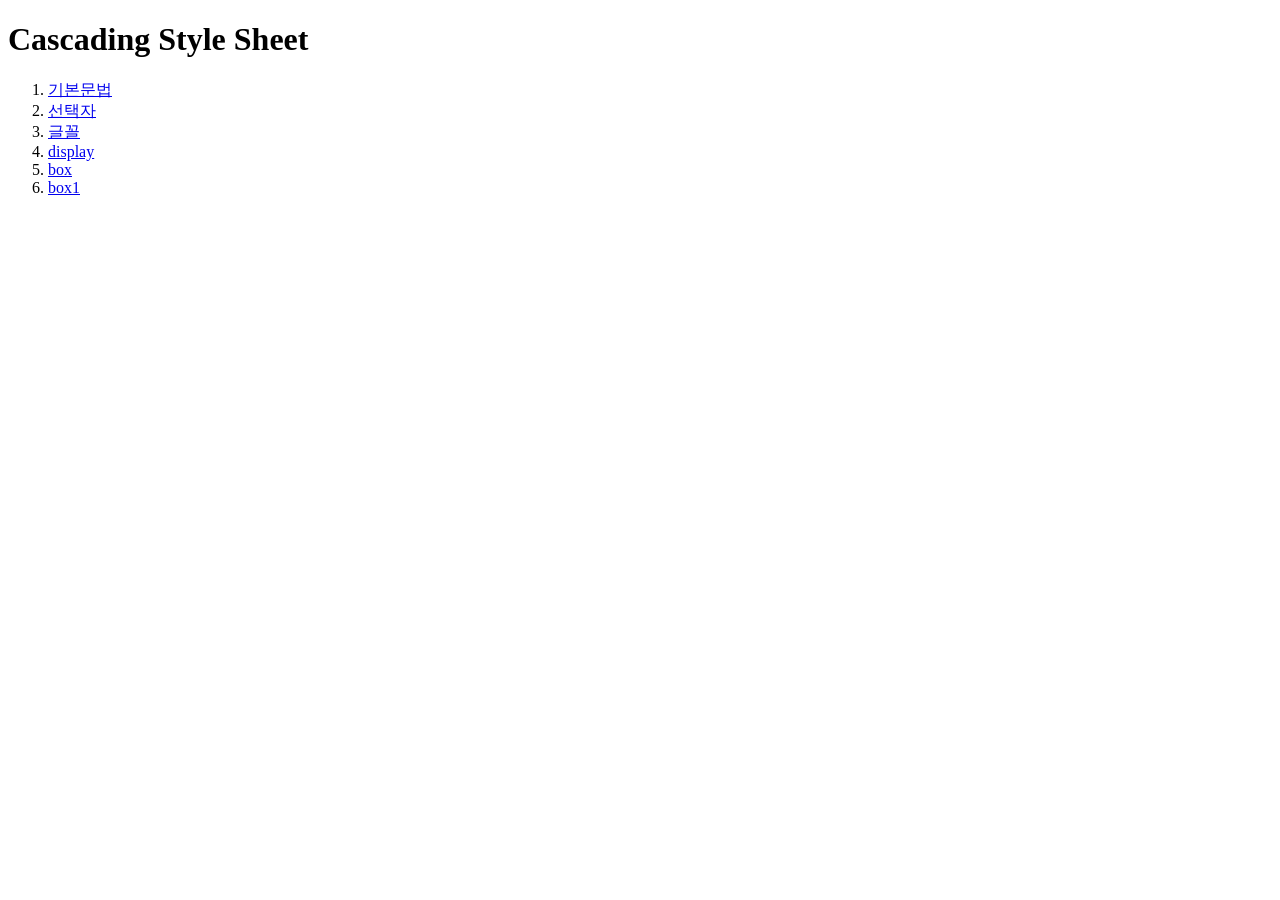
<file: css/index.html>
<!DOCTYPE html>
<html lang="en">

<head>
    <meta charset="UTF-8">
    <meta http-equiv="X-UA-Compatible" content="IE=edge">
    <meta name="viewport" content="width=device-width, initial-scale=1.0">
    <title>Document</title>
</head>

<body>
    <h1>Cascading Style Sheet</h1>
    <ol>
        <li><a href="./css01-basic.html">기본문법</a></li>
        <li><a href="./css02-selector.html">선택자</a></li>
        <li><a href="./css03-font.html">글꼴</a></li>
        <li><a href="./css04-display.html">display</a></li>
        <li><a href="./css05-box.html">box</a></li>
        <li><a href="./css05-box1.html">box1</a></li>

    </ol>
</body>

</html>
</file>
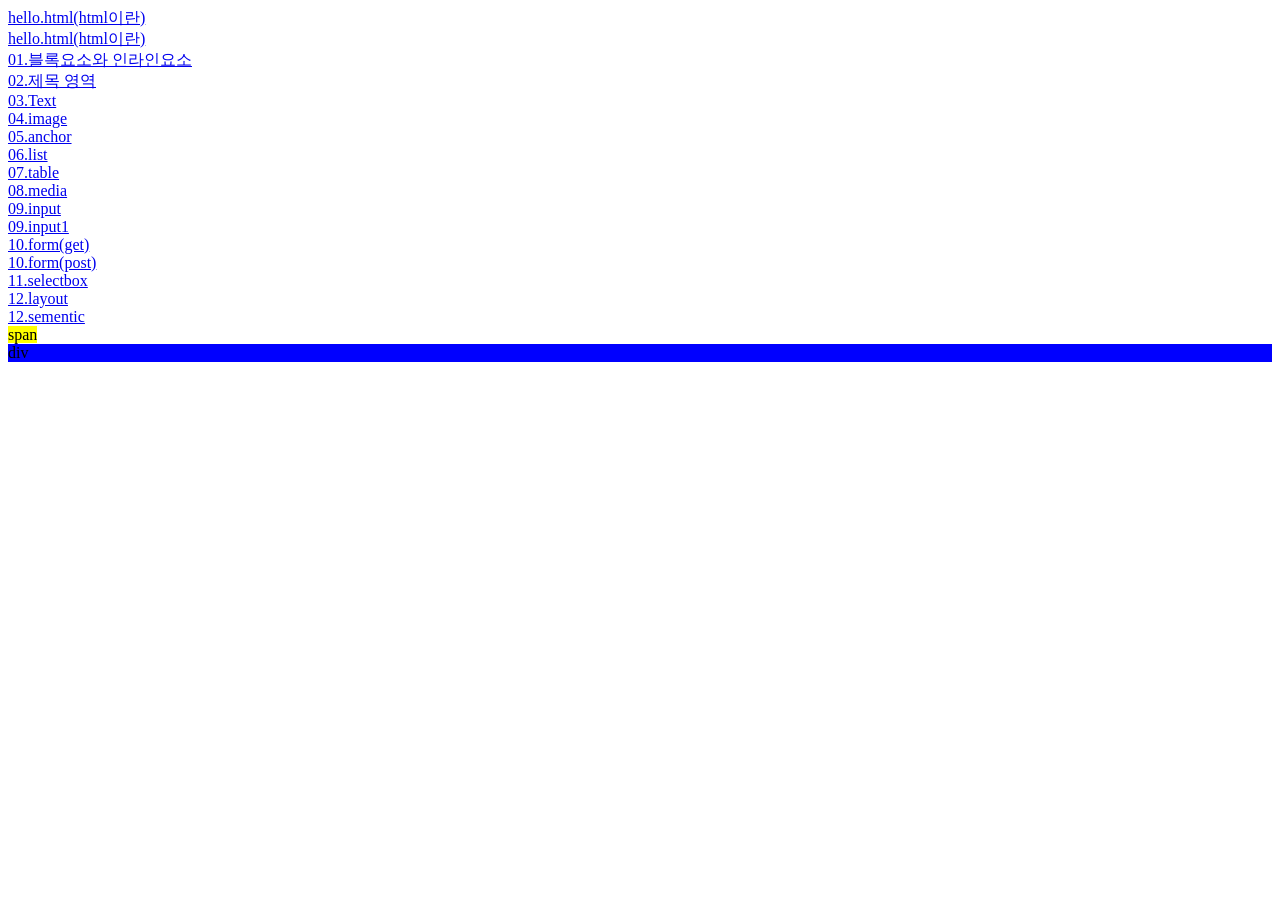
<file: html/index.html>
<!DOCTYPE html>
<html lang="en">

<head>
    <meta charset="UTF-8">
    <meta http-equiv="X-UA-Compatible" content="IE=edge">
    <meta name="viewport" content="width=device-width, initial-scale=1.0">
    <title>Document</title>
</head>

<body>
    <!--     
    절대 경로: C:\Users\student\Documents\workspace\web\html
    상대 경로: 내 파일 중심으로 이동한다.  웹사이트 상대 경로

    ./ : 현재 폴더를 의미
    ../ : 상위 폴더를 의미 
    / : root(최상위 디렉토리 의미)
-->

    <a href="../hello.html">hello.html(html이란)</a> <br>
    <a href="/hello.html">hello.html(html이란)</a> <br>


    <a href="html01-start.html">01.블록요소와 인라인요소</a> <br>
    <a href="./html02-title.html">02.제목 영역</a> <br>
    <a href="./html03-text.html">03.Text</a> <br>
    <a href="./html04-image.html">04.image</a> <br>
    <a href="./html05-anchor.html">05.anchor</a> <br>
    <a href="./html06-list.html">06.list</a> <br>
    <a href="./html07-table.html">07.table</a> <br>
    <a href="./html08-media.html">08.media</a> <br>
    <a href="./html09-input.html">09.input</a> <br>
    <a href="./html09-input1.html">09.input1</a> <br>
    <a href="./html10-form.html">10.form(get)</a> <br>
    <a href="./html10-form1.html">10.form(post)</a> <br>
    <a href="./html11-selectbox.html">11.selectbox</a> <br>
    <a href="./html12-layout.html">12.layout</a> <br>
    <a href="./html12-layout1.html">12.sementic</a> <br>

    <span style="background-color: yellow;">span</span>
    <div style="background-color: blue;">div</div>


</body>

</html>
</file>
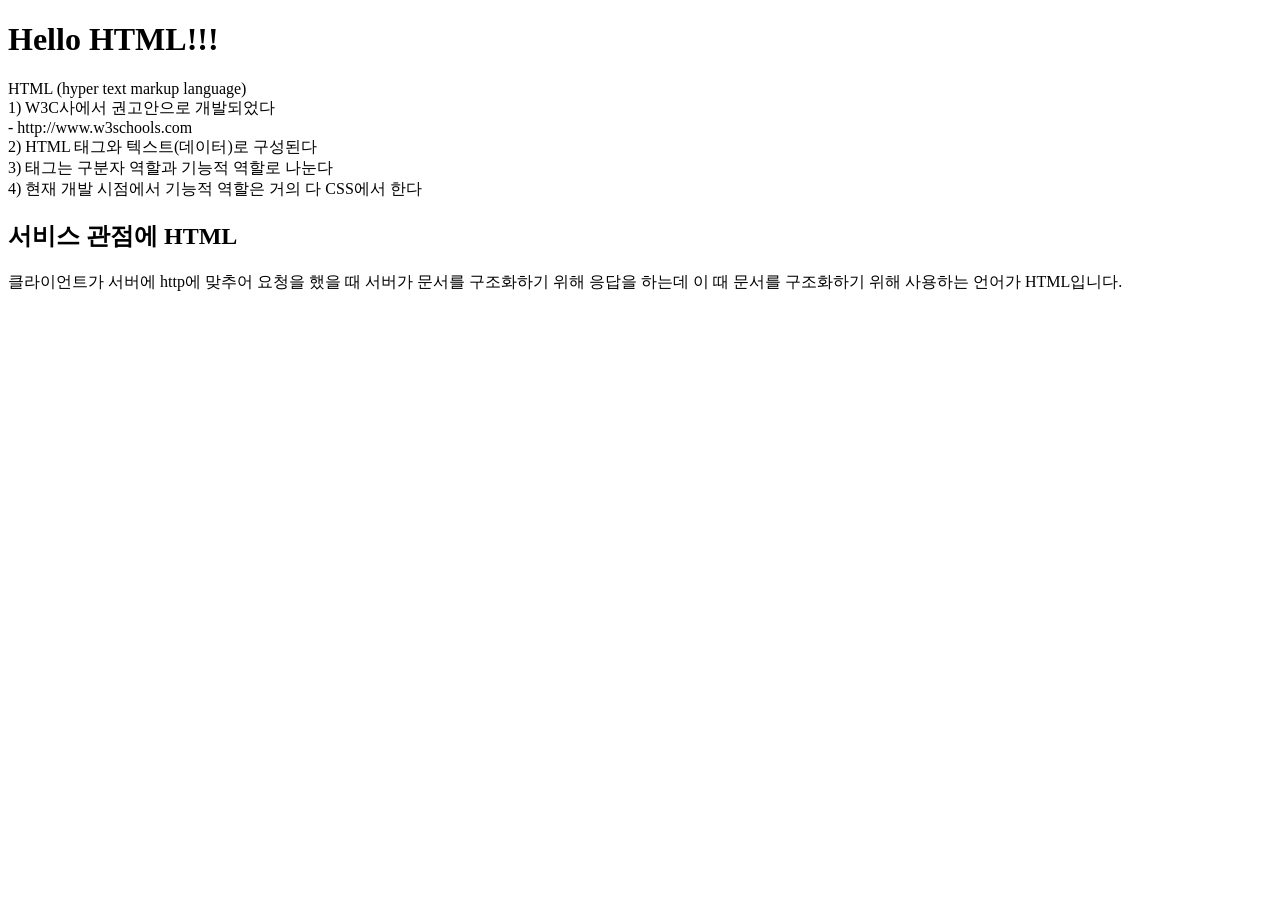
<file: hello.html>
<!DOCTYPE html>
<html lang="en">

<head>
    <meta charset="UTF-8">
    <meta http-equiv="X-UA-Compatible" content="IE=edge">
    <meta name="viewport" content="width=device-width, initial-scale=1.0">
    <title>Hello Web~~~</title>
</head>

<body>
    <h1> Hello HTML!!!</h1>

    <div>
        HTML (hyper text markup language) <br>
        1) W3C사에서 권고안으로 개발되었다 <br>
        - http://www.w3schools.com <br>
        2) HTML 태그와 텍스트(데이터)로 구성된다 <br>
        3) 태그는 구분자 역할과 기능적 역할로 나눈다<br>
        4) 현재 개발 시점에서 기능적 역할은 거의 다 CSS에서 한다 <br>
    </div>

    <h2>서비스 관점에 HTML</h2>
    <div>
        클라이언트가 서버에 http에 맞추어 요청을 했을 때
        서버가 문서를 구조화하기 위해 응답을 하는데
        이 때 문서를 구조화하기 위해 사용하는 언어가 HTML입니다.
    </div>

</body>

<!-- 
    ! + tab(enter) : 기본 HTML 작성
    ctrl + s : 화일저장
    ctrl + z : 이전으로 돌아가기
    ctrl + y : 원래 상태로 돌아갑니다

    tab : 4칸을 오른쪽으로 이동합니다.
    shift + tab : 4칸을 왼쪽으로 이동합니다.
    ctrl + / : 언어에 맞추어 주석

    lorem + tab : 더미 text 생성
    alt + z : 자동 줄 바꿈

    ctrl + alt + 화살표(아래) => 한줄 복사
    alt + 화살표 :  한줄이동
    ctrl + d : 한줄 삭제

    alt + L + O : live Server Page 생성

 -->

</html>
</file>
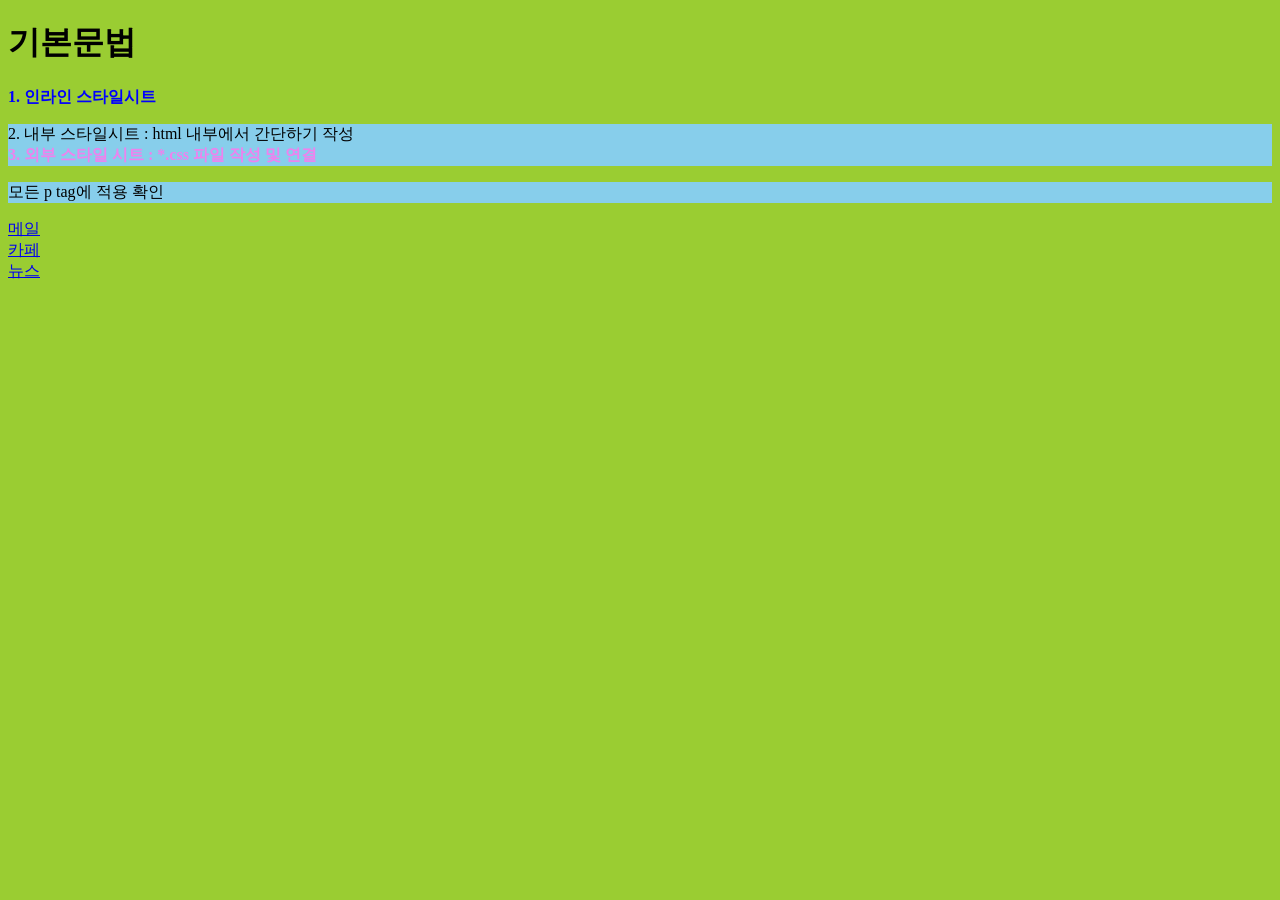
<file: css/css01-basic.html>
<!DOCTYPE html>
<html lang="en">

<head>
    <meta charset="UTF-8">
    <meta http-equiv="X-UA-Compatible" content="IE=edge">
    <meta name="viewport" content="width=device-width, initial-scale=1.0">
    <title>Document</title>
    <style>
        p {
            background-color: skyblue;
        }
    </style>
    <link rel="stylesheet" href="../resources/css/css01.css">
</head>

<body>
    <h1>기본문법</h1>
    <b style="color:blue">1. 인라인 스타일시트</b>
    <p>
        <span>2. 내부 스타일시트 : html 내부에서 간단하기 작성</span>
        <br>
        <b>3. 외부 스타일 시트 : *.css 파일 작성 및 연결</b>
    </p>

    <p>모든 p tag에 적용 확인</p>

    <a href="./css01-mail.html">메일</a>
    <br>
    <a href="./css01-cafe.html">카페</a>
    <br>
    <a href="./css01-news.html">뉴스</a>
    <br>
</body>

</html>
</file>
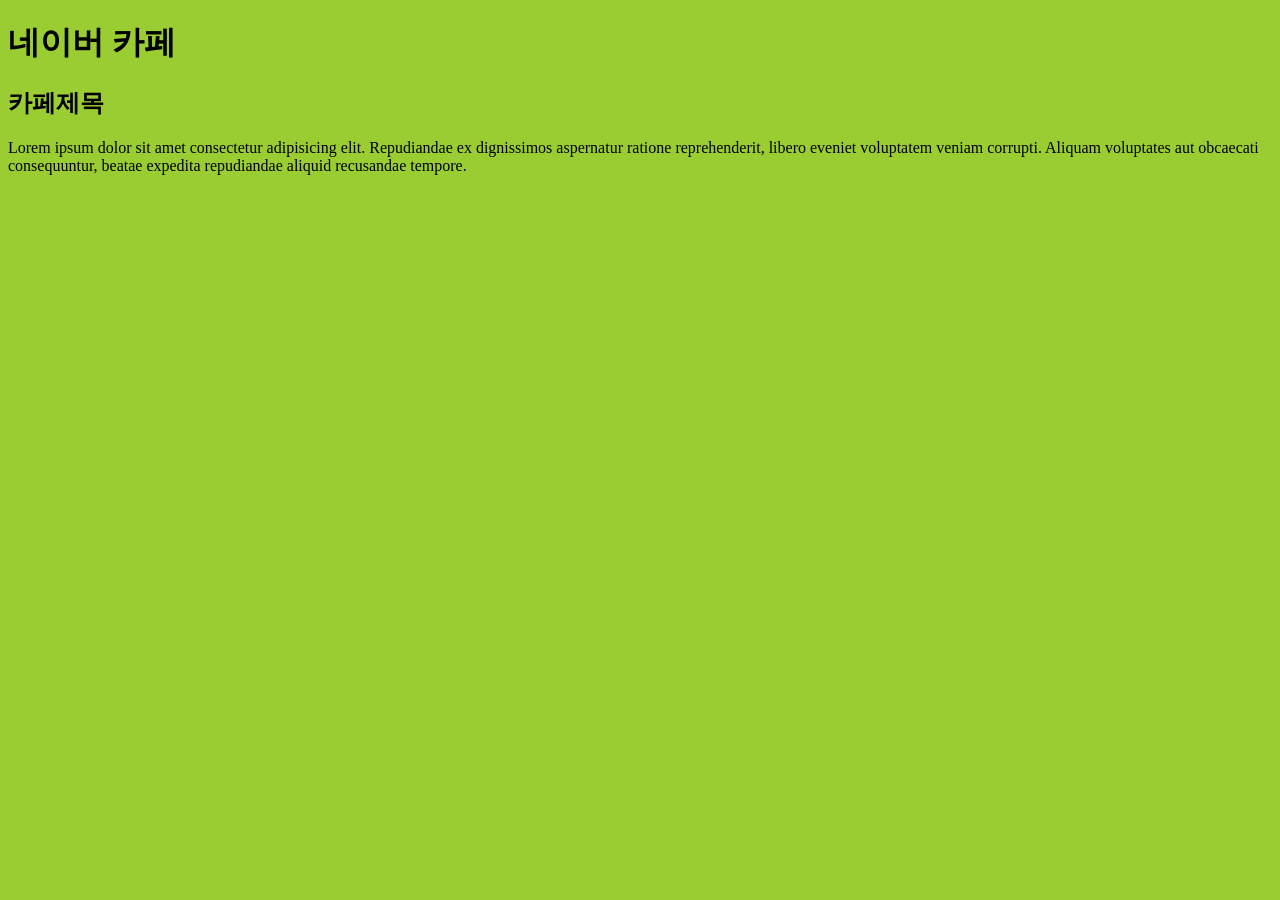
<file: css/css01-cafe.html>
<!DOCTYPE html>
<html lang="en">

<head>
    <meta charset="UTF-8">
    <meta http-equiv="X-UA-Compatible" content="IE=edge">
    <meta name="viewport" content="width=device-width, initial-scale=1.0">
    <title>Document</title>
    <link rel="stylesheet" href="../resources/css/css01.css">
</head>

<body>
    <h1>네이버 카페</h1>
    <h2>카페제목</h2>
    <div>
        Lorem ipsum dolor sit amet consectetur adipisicing elit. Repudiandae ex dignissimos aspernatur ratione
        reprehenderit, libero eveniet voluptatem veniam corrupti. Aliquam voluptates aut obcaecati consequuntur, beatae
        expedita repudiandae aliquid recusandae tempore.
    </div>
</body>

</html>
</file>
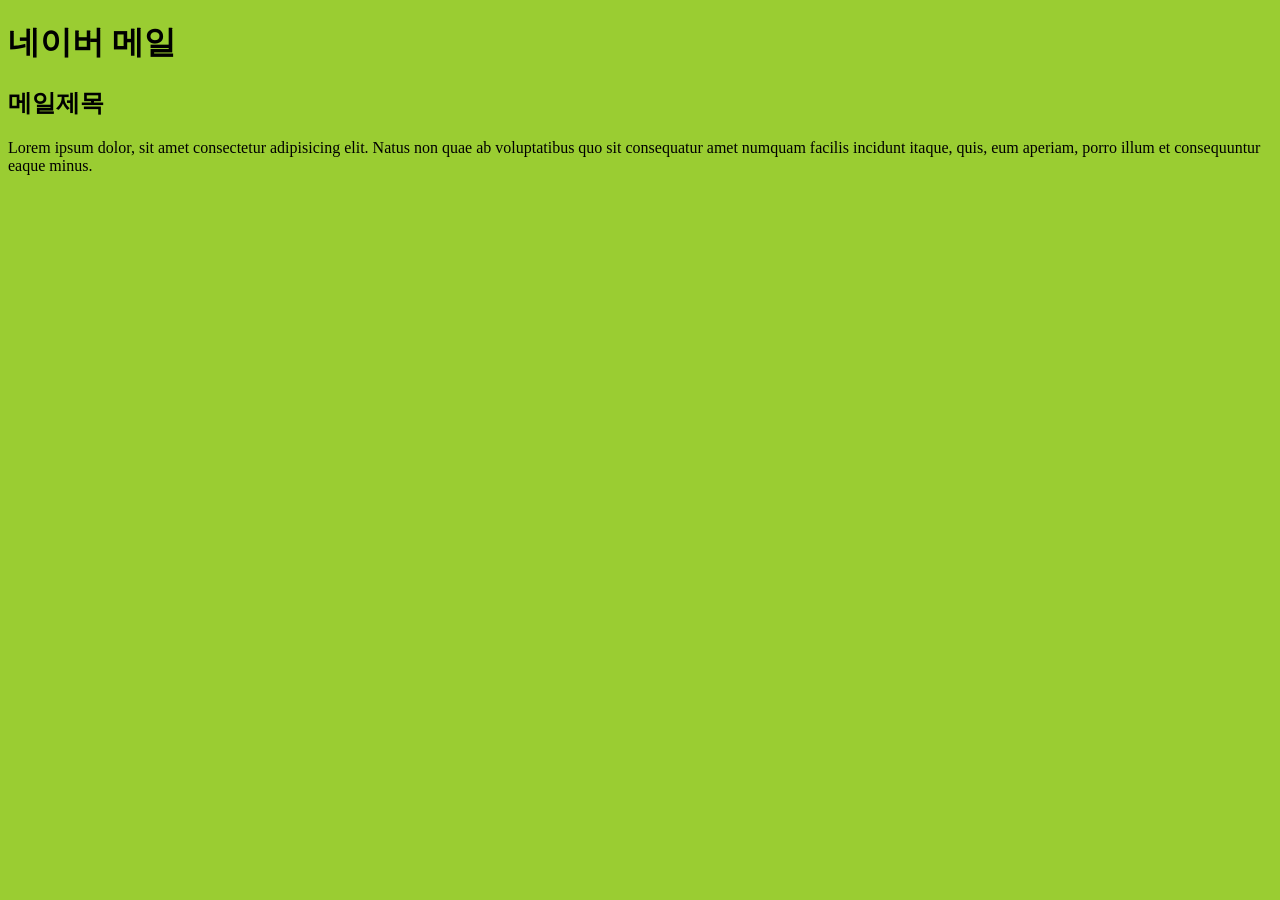
<file: css/css01-mail.html>
<!DOCTYPE html>
<html lang="en">

<head>
    <meta charset="UTF-8">
    <meta http-equiv="X-UA-Compatible" content="IE=edge">
    <meta name="viewport" content="width=device-width, initial-scale=1.0">
    <title>Document</title>
    <link rel="stylesheet" href="../resources/css/css01.css">
</head>

<body>
    <h1>네이버 메일</h1>
    <h2>메일제목</h2>
    <div>
        Lorem ipsum dolor, sit amet consectetur adipisicing elit. Natus non quae ab voluptatibus quo sit consequatur
        amet numquam facilis incidunt itaque, quis, eum aperiam, porro illum et consequuntur eaque minus.
    </div>
</body>

</html>
</file>
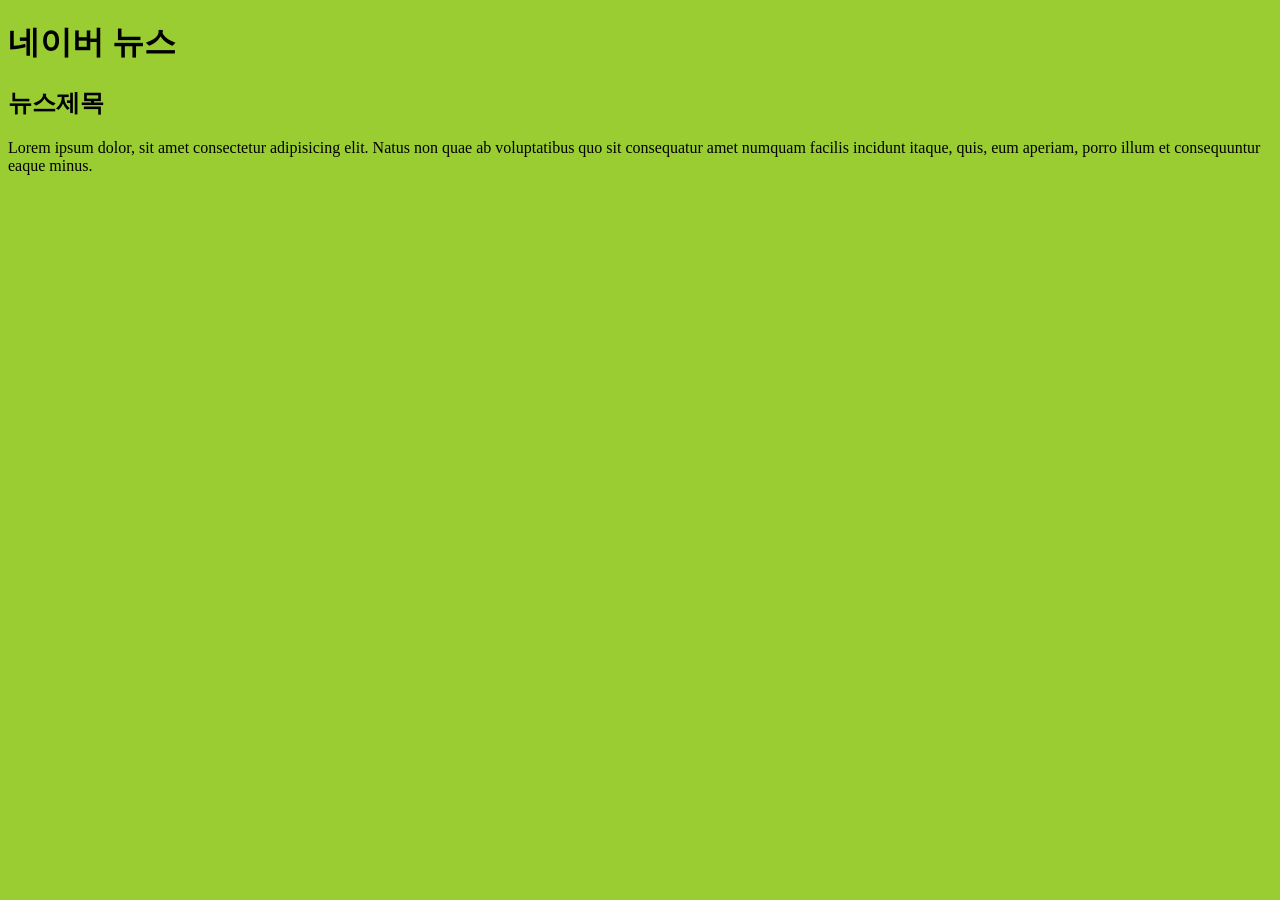
<file: css/css01-news.html>
<!DOCTYPE html>
<html lang="en">

<head>
    <meta charset="UTF-8">
    <meta http-equiv="X-UA-Compatible" content="IE=edge">
    <meta name="viewport" content="width=device-width, initial-scale=1.0">
    <title>Document</title>
    <link rel="stylesheet" href="../resources/css/css01.css">
</head>

<body>
    <h1>네이버 뉴스</h1>
    <h2>뉴스제목</h2>
    <div>
        Lorem ipsum dolor, sit amet consectetur adipisicing elit. Natus non quae ab voluptatibus quo sit consequatur
        amet numquam facilis incidunt itaque, quis, eum aperiam, porro illum et consequuntur eaque minus.
    </div>
</body>

</html>
</file>
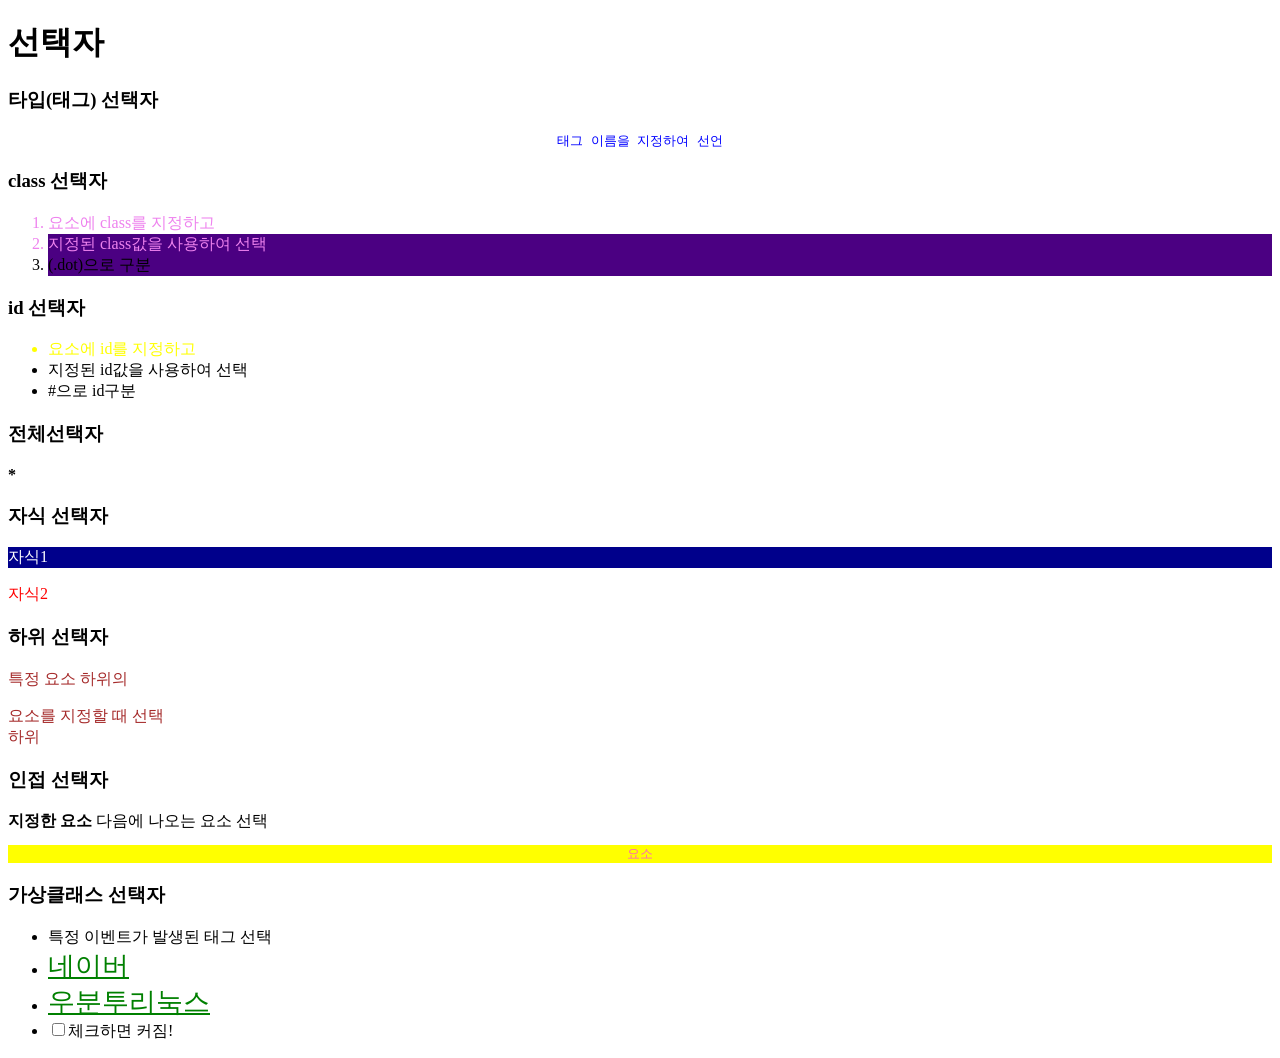
<file: css/css02-selector.html>
<!DOCTYPE html>
<html lang="en">

<head>
    <meta charset="UTF-8">
    <meta http-equiv="X-UA-Compatible" content="IE=edge">
    <meta name="viewport" content="width=device-width, initial-scale=1.0">
    <title>Document</title>
    <link rel="stylesheet" href="../resources/css/selector.css">
</head>

<body>
    <!-- <div>가</div>     글꼴 빨강
    <span>나</span>     빨강
    <span>다</span>
    <div>라</div>
    <h1>A</h1>          빨강
    <h1>B</h1> -->

    <h1>선택자</h1>
    <article>
        <h3>타입(태그) 선택자</h3>
        <pre>태그 이름을 지정하여 선언</pre>
    </article>

    <article>
        <h3>class 선택자</h3>
        <ol>
            <li class="multi1">요소에 class를 지정하고</li>
            <li class="multi1 multi3">지정된 class값을 사용하여 선택</li>
            <li class="multi3">(.dot)으로 구분</li>
        </ol>
    </article>

    <article>
        <h3>id 선택자</h3>
        <ul>
            <li id="multi1">요소에 id를 지정하고</li>
            <li id="multi2">지정된 id값을 사용하여 선택</li>
            <li id="multi3">#으로 id구분</li>
        </ul>
    </article>

    <article>
        <h3>전체선택자</h3>
        <b>*</b>
    </article>

    <article id="children1">
        <h3>자식 선택자</h3>
        <p>자식1</p>
        <div>
            <p>자식2</p>
        </div>
    </article>


    <article id="children2">
        <h3>하위 선택자</h3>
        <div>
            <p>
                <span>특정 요소 하위의</span>
            </p>
            <span>요소를 지정할 때 선택</span>
        </div>
        <span>하위</span>
    </article>

    <article>
        <h3>인접 선택자</h3>
        <b>지정한 요소</b>
        <span>다음에 나오는 요소 선택</span>
        <pre>요소</pre>
    </article>

    <article>
        <h3>가상클래스 선택자</h3>
        <ul>
            <li>특정 이벤트가 발생된 태그 선택</li>
            <li><a href="http://www.naver.com">네이버</a></li>
            <li><a href="http://www.ubuntu.com">우분투리눅스</a></li>
            <li><input type="checkbox">체크하면 커짐!</li>
        </ul>
    </article>
</body>

</html>
</file>
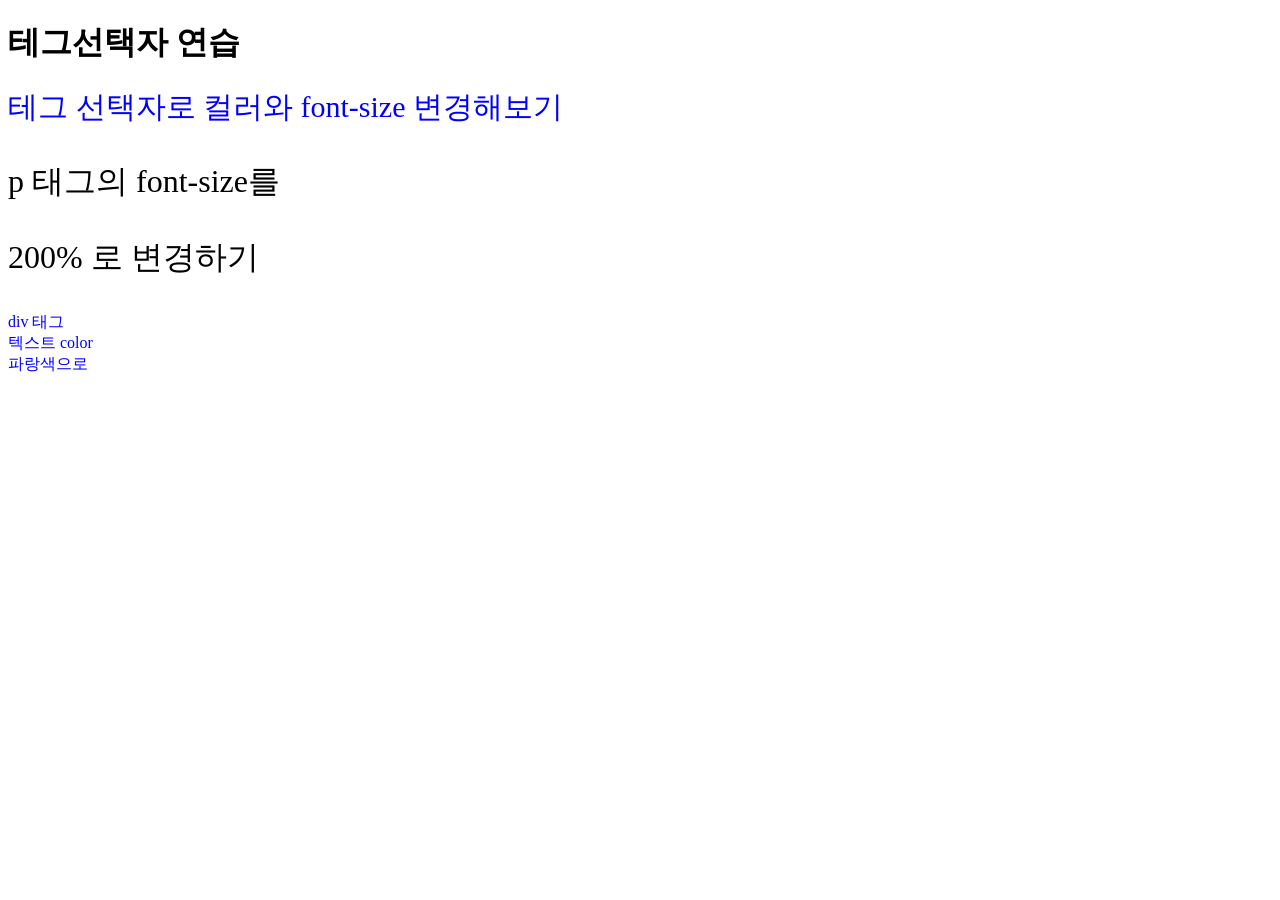
<file: css/css02-selector1.html>
<!DOCTYPE html>
<html lang="en">

<head>
    <meta charset="UTF-8">
    <meta http-equiv="X-UA-Compatible" content="IE=edge">
    <meta name="viewport" content="width=device-width, initial-scale=1.0">
    <title>Document</title>
    <style>
        span {
            font-size: 30px;
            color: blue;
        }

        div {
            color: blue;
            /* rgb(255,0,0) */
        }

        p {
            font-size: 200%;
        }

        /* 기본값 : 16px, 100%, 1em(em은 소수점표기 가능) */
    </style>
</head>

<body>
    <h1>테그선택자 연습</h1>

    <span>테그 선택자로 컬러와 font-size 변경해보기</span>

    <p>p 태그의 font-size를 </p>
    <p>200% 로 변경하기</p>
    <!-- font-size=200%; -->

    <div>div 태그</div>
    <div>텍스트 color </div>
    <div>파랑색으로</div>
</body>

</html>
</file>
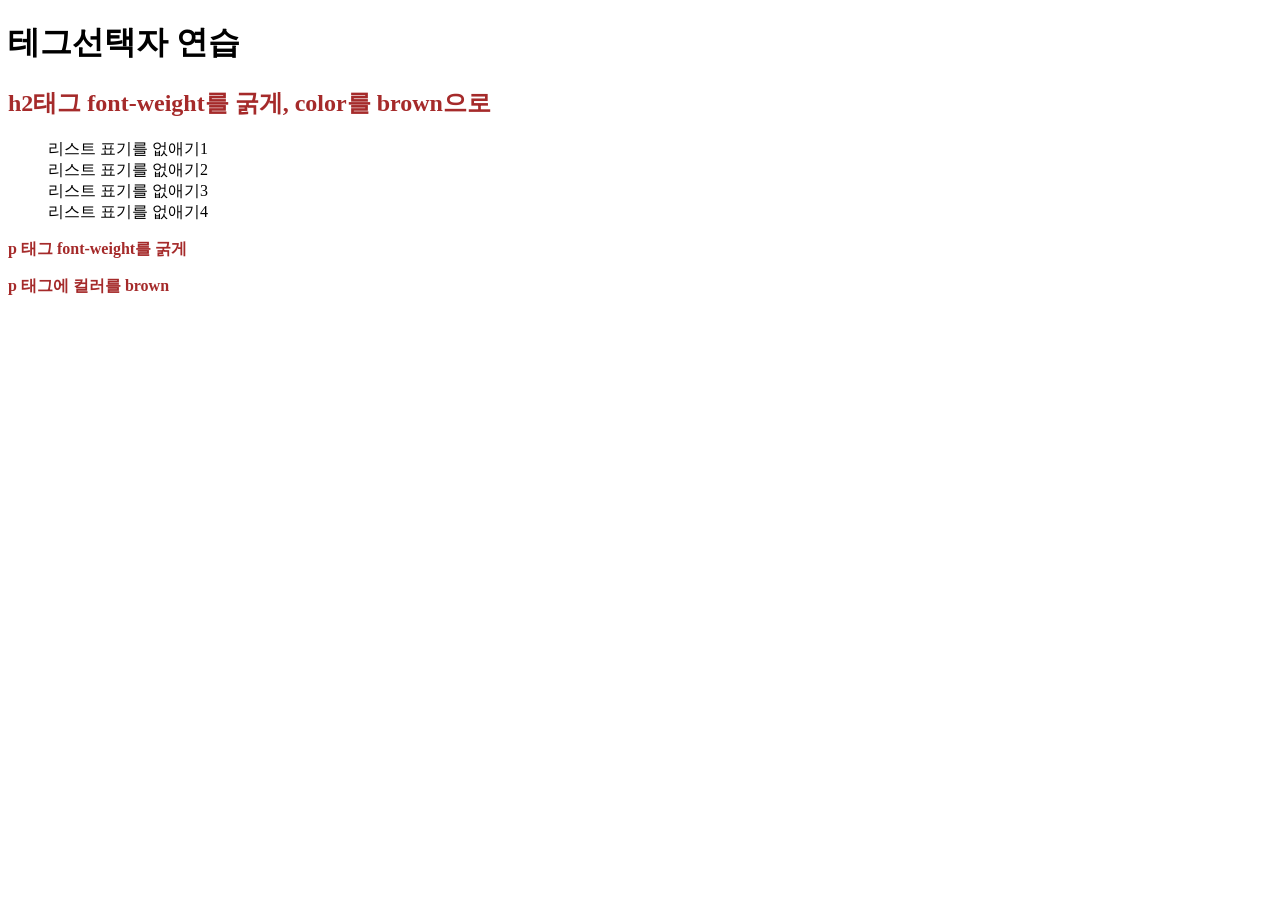
<file: css/css02-selector2.html>
<!DOCTYPE html>
<html lang="en">

<head>
    <meta charset="UTF-8">
    <meta http-equiv="X-UA-Compatible" content="IE=edge">
    <meta name="viewport" content="width=device-width, initial-scale=1.0">
    <title>Document</title>
    <style>
        h2,
        p {
            color: brown;
        }

        li {
            list-style: none;
        }

        h2,
        p {
            font-weight: bold;
        }
    </style>
</head>

<body>
    <header>
        <h1>테그선택자 연습</h1>

        <h2> h2태그 font-weight를 굵게, color를 brown으로</h2>

        <nav>
            <ul>
                <li>리스트 표기를 없애기1</li>
                <li>리스트 표기를 없애기2</li>
                <li>리스트 표기를 없애기3</li>
                <li>리스트 표기를 없애기4</li>
            </ul>
        </nav>
    </header>

    <section>
        <p> p 태그 font-weight를 굵게</p>
        <p> p 태그에 컬러를 brown </p>
    </section>
</body>

</html>
</file>
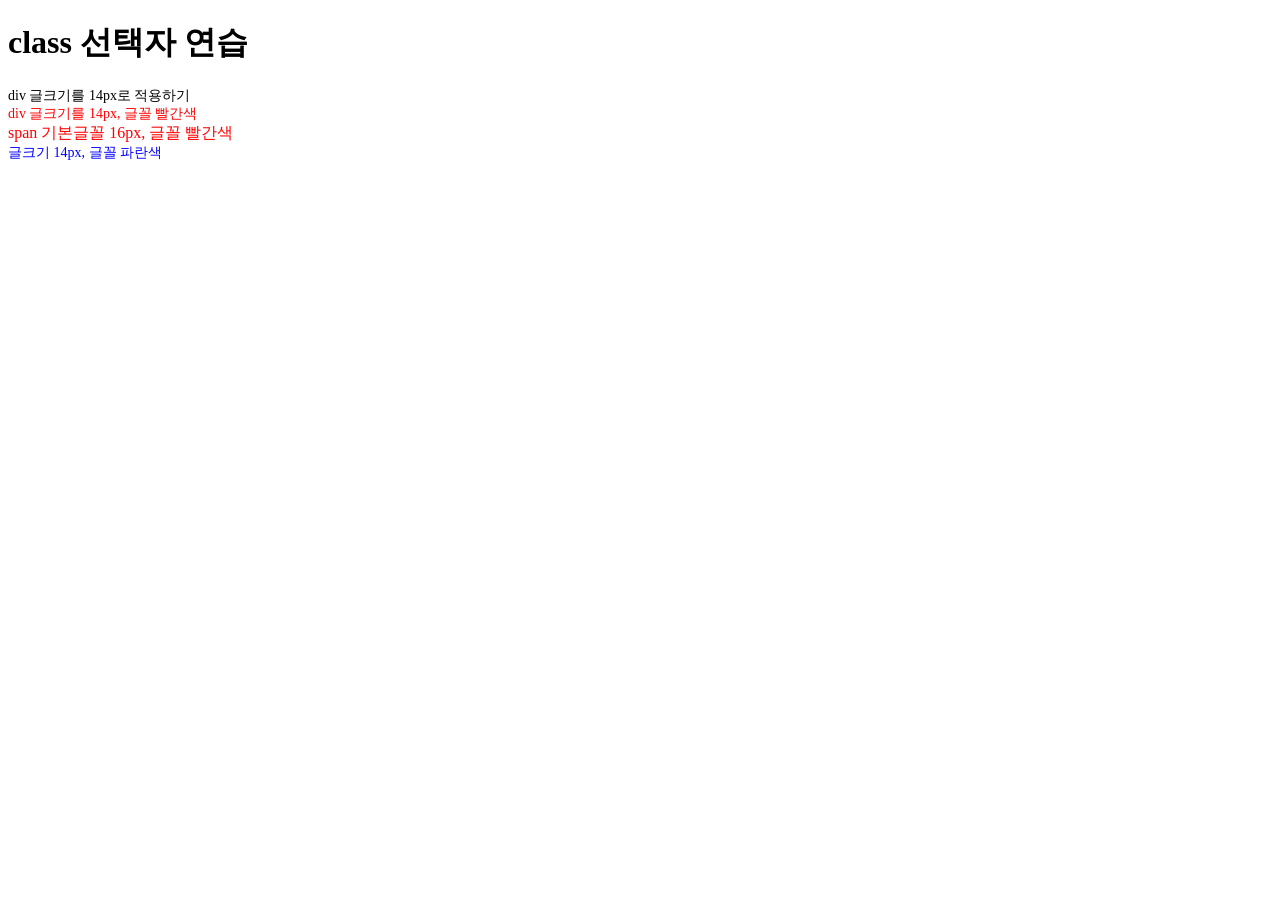
<file: css/css02-selector3.html>
<!DOCTYPE html>
<html lang="en">

<head>
    <meta charset="UTF-8">
    <meta http-equiv="X-UA-Compatible" content="IE=edge">
    <meta name="viewport" content="width=device-width, initial-scale=1.0">
    <title>Document</title>
    <style>
        div {
            font-size: 14px;
        }

        .one {
            color: red;
        }

        span {
            font-size: 16px;
        }

        .two {
            color: blue;
        }
    </style>
</head>

<body>
    <h1>class 선택자 연습</h1>
    <div>
        div 글크기를 14px로 적용하기
    </div>

    <div class="one">
        div 글크기를 14px, 글꼴 빨간색
    </div>

    <span class="one">
        span 기본글꼴 16px, 글꼴 빨간색
    </span><br />

    <div class="two">
        글크기 14px, 글꼴 파란색
    </div>
</body>

</html>
</file>
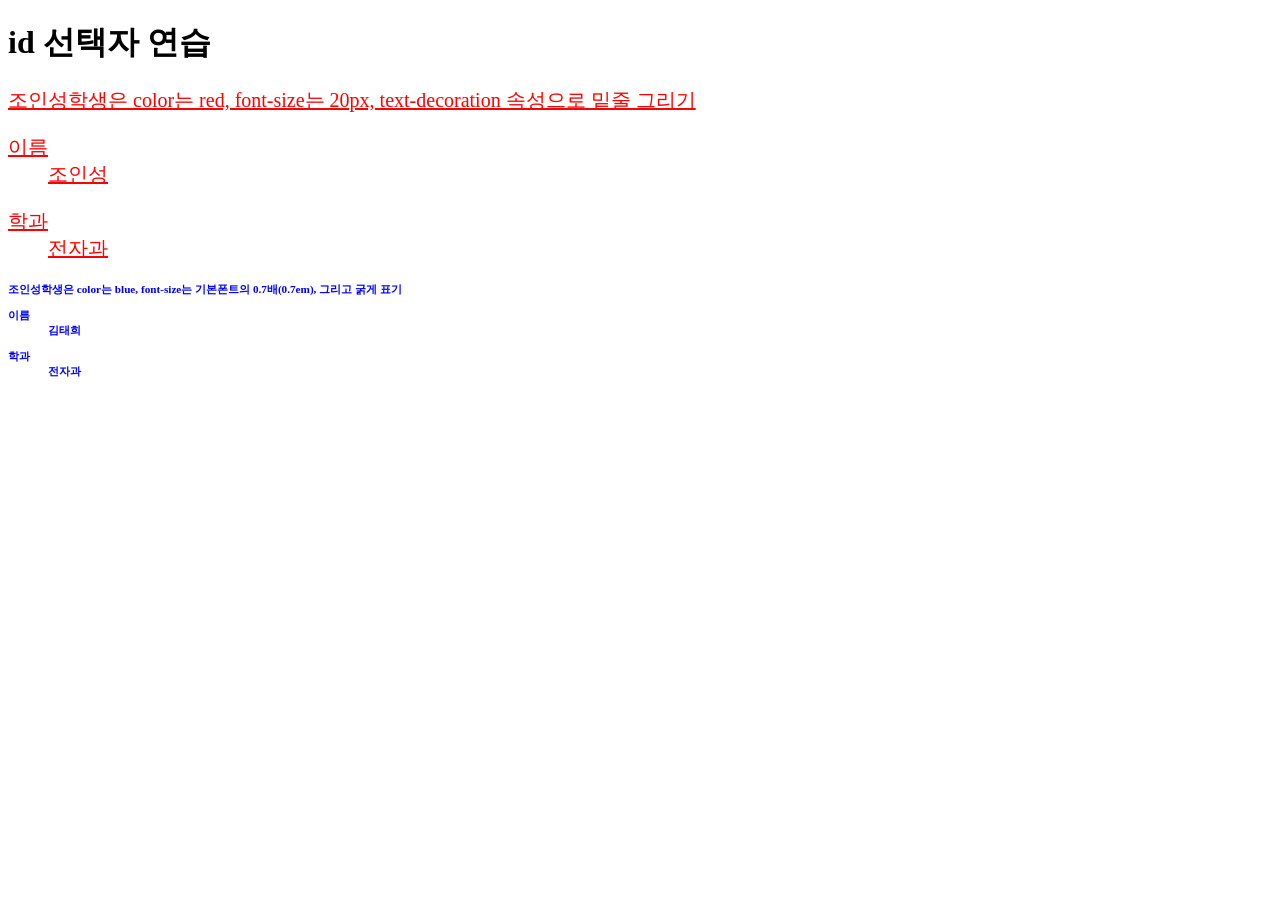
<file: css/css02-selector4.html>
<!DOCTYPE html>
<html lang="en">

<head>
    <meta charset="UTF-8">
    <meta http-equiv="X-UA-Compatible" content="IE=edge">
    <meta name="viewport" content="width=device-width, initial-scale=1.0">
    <title>Document</title>
    <style>
        #students1 {
            color: red;
            font-size: 20px;
            text-decoration: underline;
        }

        #students2 {
            color: blue;
            font-size: 0.7em;
            font-weight: bold;
        }
    </style>
</head>

<body>
    <h1>id 선택자 연습</h1>
    <div id="school">
        <div id="students1">조인성학생은 color는 red, font-size는 20px, text-decoration 속성으로 밑줄 그리기
            <dl>
                <dt>이름</dt>
                <dd>조인성</dd>
            </dl>

            <dl>
                <dt>학과</dt>
                <dd>전자과</dd>
            </dl>
        </div>

        <div id="students2">조인성학생은 color는 blue, font-size는 기본폰트의 0.7배(0.7em), 그리고 굵게 표기
            <dl>
                <dt>이름</dt>
                <dd>김태희</dd>
            </dl>

            <dl>
                <dt>학과</dt>
                <dd>전자과</dd>
            </dl>
        </div>
    </div>
</body>

</html>
</file>
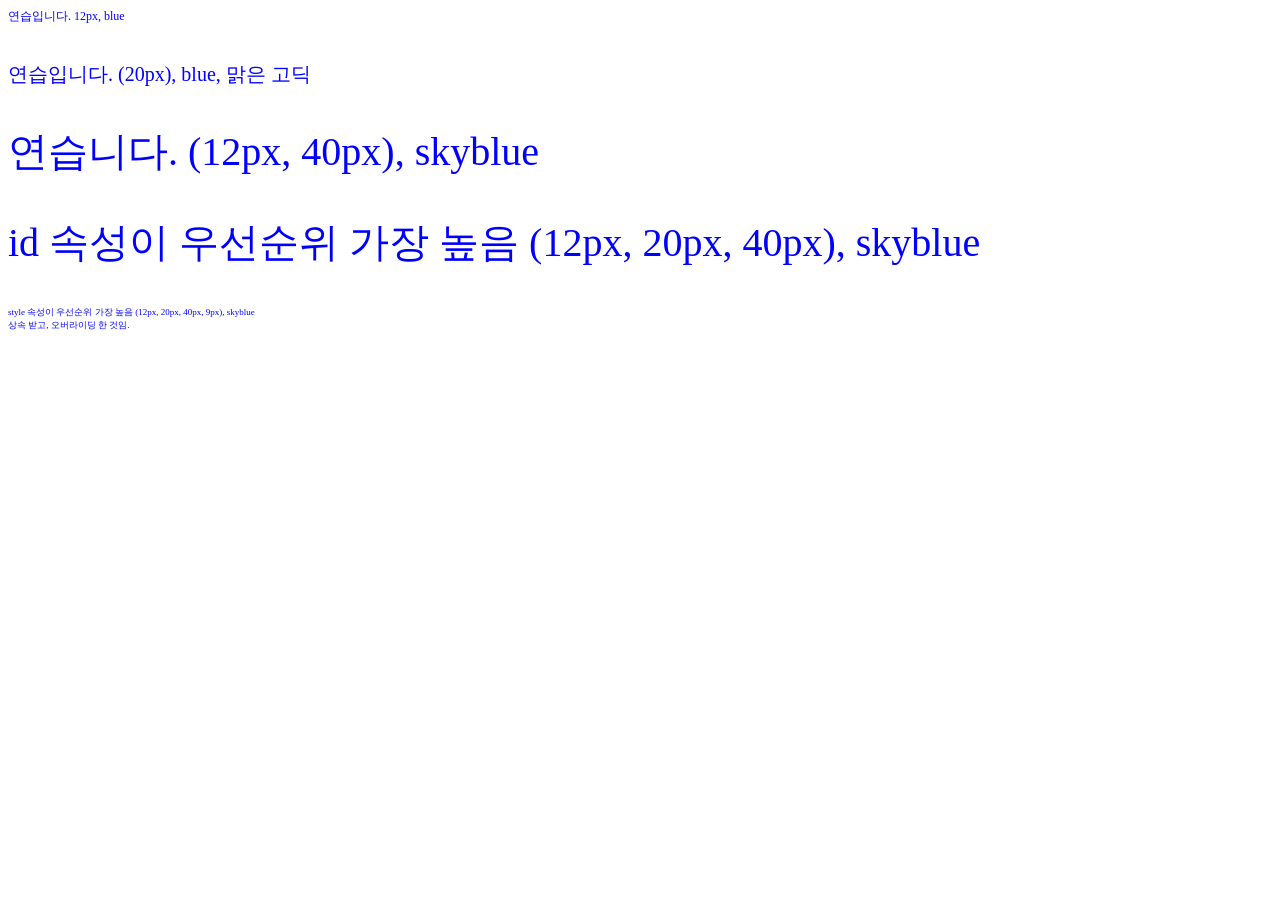
<file: css/css02-selector5.html>
<!DOCTYPE html>
<html lang="en">

<head>
    <meta charset="UTF-8">
    <meta http-equiv="X-UA-Compatible" content="IE=edge">
    <meta name="viewport" content="width=device-width, initial-scale=1.0">
    <title>Document</title>

    <style>
        div {
            font-size: 12px;
            color: blue;
        }

        .show {
            font-size: 20px;
        }

        #id {
            font-family: 맑은 고딕;
        }

        #disp {
            font-size: 40px;
        }
    </style>
</head>

<body>

    <div> 연습입니다. 12px, blue </div><br /><br />

    <div class="show" id="myFont">
        연습입니다. (20px), blue, 맑은 고딕
    </div><br /><br />

    <div id="disp">
        연습니다. (12px, 40px), skyblue
    </div><br /><br />

    <div id="disp" class="show">
        id 속성이 우선순위 가장 높음 (12px, 20px, 40px), skyblue
    </div><br /><br />

    <div id="disp" class="show" style="font-size:9px;">
        style 속성이 우선순위 가장 높음 (12px, 20px, 40px, 9px), skyblue <br />
        상속 받고, 오버라이딩 한 것임.
    </div>

</body>

</html>
</file>
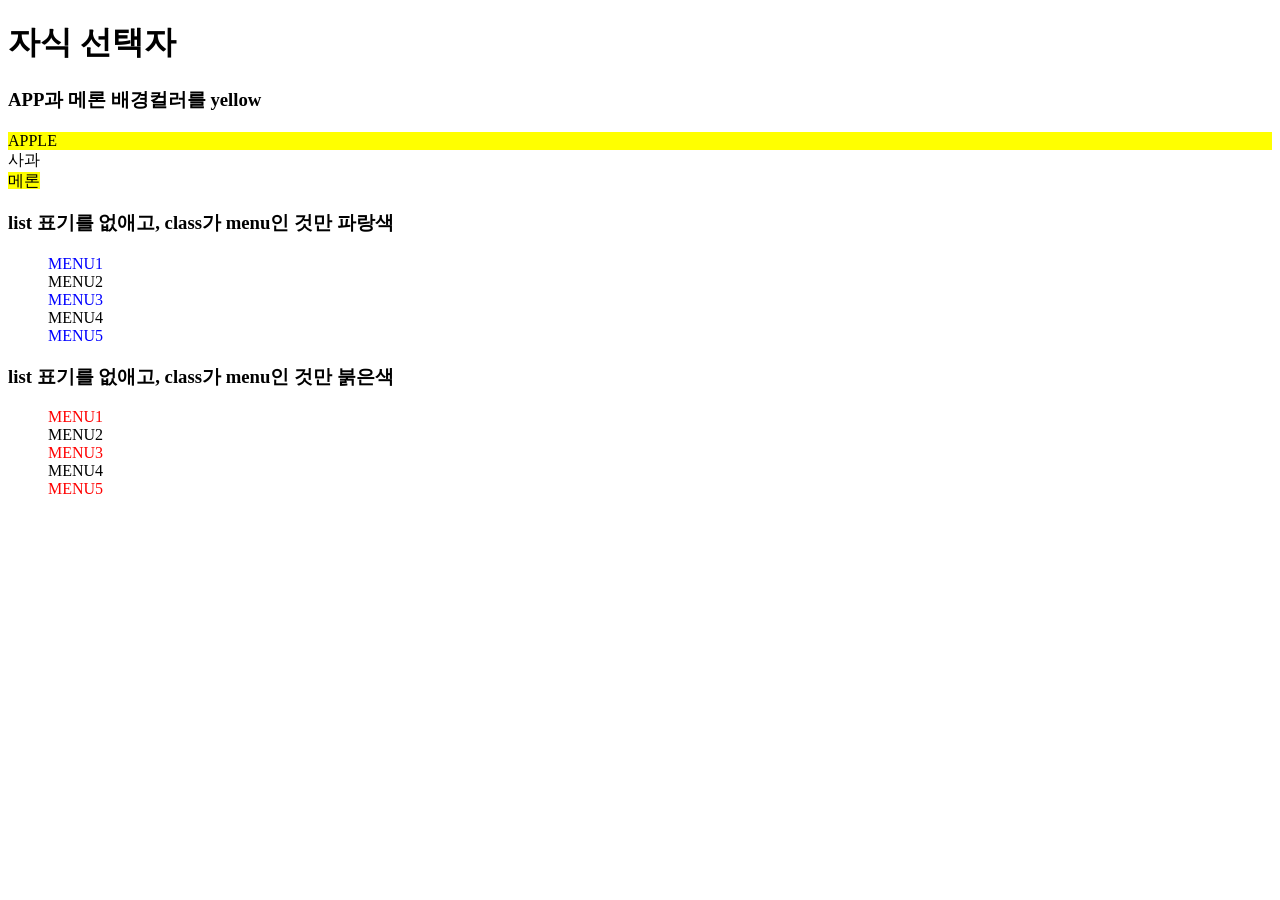
<file: css/css02-selector6.html>
<!DOCTYPE html>
<html lang="en">

<head>
    <meta charset="UTF-8">
    <meta http-equiv="X-UA-Compatible" content="IE=edge">
    <meta name="viewport" content="width=device-width, initial-scale=1.0">
    <title>Document</title>
    <style>
        /* 
        자식 : 선택자 > 선택자{속성:값}
            #one > .menu{...}
        후손 또는 자손 (자식포함 모두) : 선택자 선택자{속성 : 값}
            #melon span
             */
        li {
            list-style-type: none;
        }

        #one>.menu {
            color: blue;
        }

        #two>.menu {
            color: red;
        }

        #apple>div {
            background-color: yellow;
        }

        #melon span {
            background-color: yellow;
        }
    </style>
</head>

<body>
    <h1>자식 선택자</h1>

    <h3>APP과 메론 배경컬러를 yellow</h3>
    <div>
        <div id="apple">
            <div>APPLE</div>
        </div>

        <div id="melon">
            <div>사과</div>
            <div>
                <span>메론</span>
            </div>
        </div>
    </div>


    <h3>list 표기를 없애고, class가 menu인 것만 파랑색</h3>
    <ul id="one">
        <li class="menu">MENU1</li>
        <li>MENU2</li>
        <li class="menu">MENU3</li>
        <li>MENU4</li>
        <li class="menu">MENU5</li>
    </ul>

    <h3>list 표기를 없애고, class가 menu인 것만 붉은색</h3>
    <ol id="two">
        <li class="menu">MENU1</li>
        <li>MENU2</li>
        <li class="menu">MENU3</li>
        <li>MENU4</li>
        <li class="menu">MENU5</li>
    </ol>
</body>

</html>
</file>
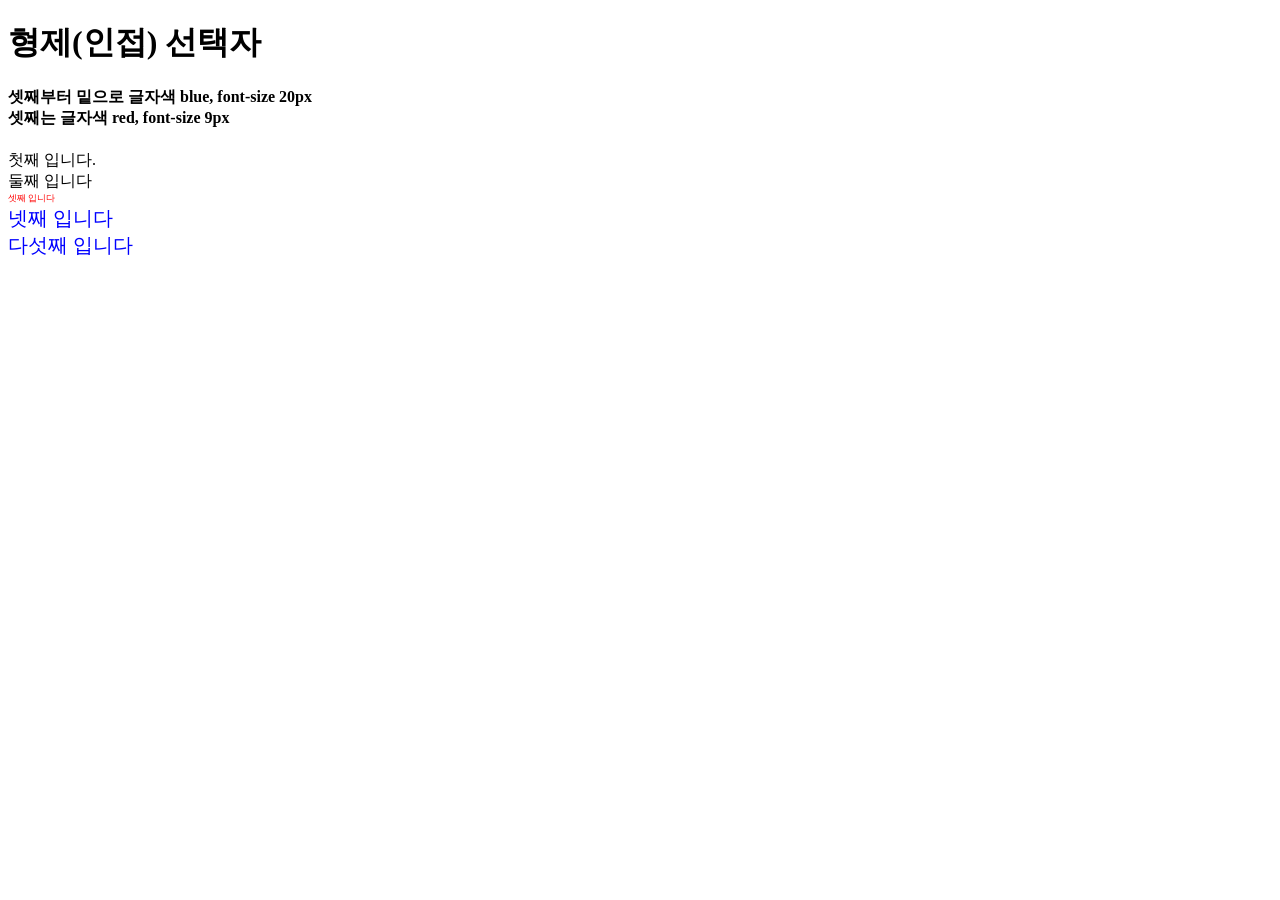
<file: css/css02-selector7.html>
<!DOCTYPE html>
<html lang="en">

<head>
    <meta charset="UTF-8">
    <meta http-equiv="X-UA-Compatible" content="IE=edge">
    <meta name="viewport" content="width=device-width, initial-scale=1.0">
    <title>Document</title>
    <style>
        /*         
        형제 선택자(모든동생): 선택자 ~선택자{속성:값}
        인접 형제 선택자(바로아래동생): 선택자 + 선택자 {속성:값} */


        #content>.title~div {
            font-size: 20px;
            color: blue;
        }

        #content>.title+div {
            font-size: 9px;
            color: red;
        }
    </style>
</head>

<body>
    <h1>형제(인접) 선택자</h1>

    <h4>셋째부터 밑으로 글자색 blue, font-size 20px <br>
        셋째는 글자색 red, font-size 9px</h4>

    <div id="content">
        <div>첫째 입니다.</div>

        <div class="title">둘째 입니다</div>

        <div>셋째 입니다</div>
        <div>넷째 입니다</div>
        <div>다섯째 입니다</div>
    </div>
</body>

</html>
</file>
<file: resources/css/css01.css>
b {
    color: violet;
}

body {
    background: yellowgreen;
}
</file>
<file: resources/css/selector.css>
/* 태그(타입) 선택자 */
pre {
    text-align: center;
    color: blue;
}

/* class 선택자 */
.multi1 {
    color: violet;
}

.multi3 {
    background-color: indigo;
}

/* id 선택자 */
#multi1 {
    color: yellow
}

/* 전체 */
/* * {
    font-family: 궁서체;
    color: black;
    background-color: white;
    text-align: left;
} */


/* 자식 */

#children1>p {
    background-color: darkblue;
    color: white;
}

/* 자식 */
#children1>div>p {
    color: red;
}

/* 하위 */
#children2 span {
    color: brown;
}

/* 인접(동생) + */
/* 인접(동생모두) ~ */
span+pre {
    color: hotpink;
    background-color: yellow;
}

/* 가상클래스 */
/* 방문하지 않은 링크 */
a:link {
    color: green;
    font-size: 20pt;
}

/* 방문한 링크 */
a:visited {
    color: black;
    font-size: 10pt;
}

/* 링크에 마우스 오버시 */
a:hover {
    background-color: aqua;
}

/* 링크 클릭시 */
a:active {
    background-color: red;
    color: yellow
}


/* 체크시 커짐 */
input:checked {
    width: 100px;
    height: 100px;
}
</file>
